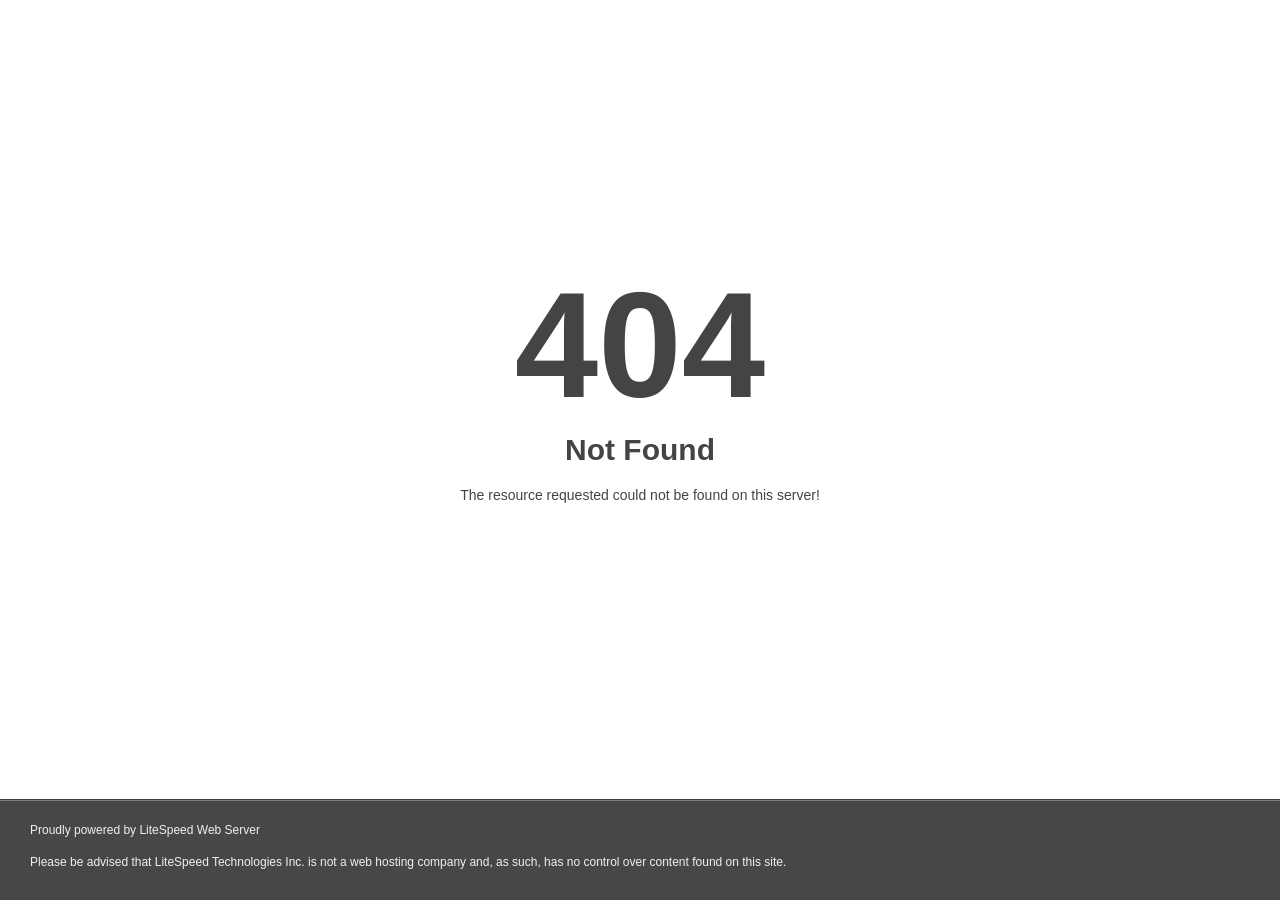
<file: css/AjaxLoader.html>
<!DOCTYPE html>
<html style="height:100%">
<head>
<meta name="viewport" content="width=device-width, initial-scale=1, shrink-to-fit=no" />
<title> 404 Not Found
</title><style>@media (prefers-color-scheme:dark){body{background-color:#000!important}}</style></head>
<body style="color: #444; margin:0;font: normal 14px/20px Arial, Helvetica, sans-serif; height:100%; background-color: #fff;">
<div style="height:auto; min-height:100%; ">     <div style="text-align: center; width:800px; margin-left: -400px; position:absolute; top: 30%; left:50%;">
        <h1 style="margin:0; font-size:150px; line-height:150px; font-weight:bold;">404</h1>
<h2 style="margin-top:20px;font-size: 30px;">Not Found
</h2>
<p>The resource requested could not be found on this server!</p>
</div></div><div style="color:#f0f0f0; font-size:12px;margin:auto;padding:0px 30px 0px 30px;position:relative;clear:both;height:100px;margin-top:-101px;background-color:#474747;border-top: 1px solid rgba(0,0,0,0.15);box-shadow: 0 1px 0 rgba(255, 255, 255, 0.3) inset;">
<br>Proudly powered by LiteSpeed Web Server<p>Please be advised that LiteSpeed Technologies Inc. is not a web hosting company and, as such, has no control over content found on this site.</p></div></body></html>
</file>
